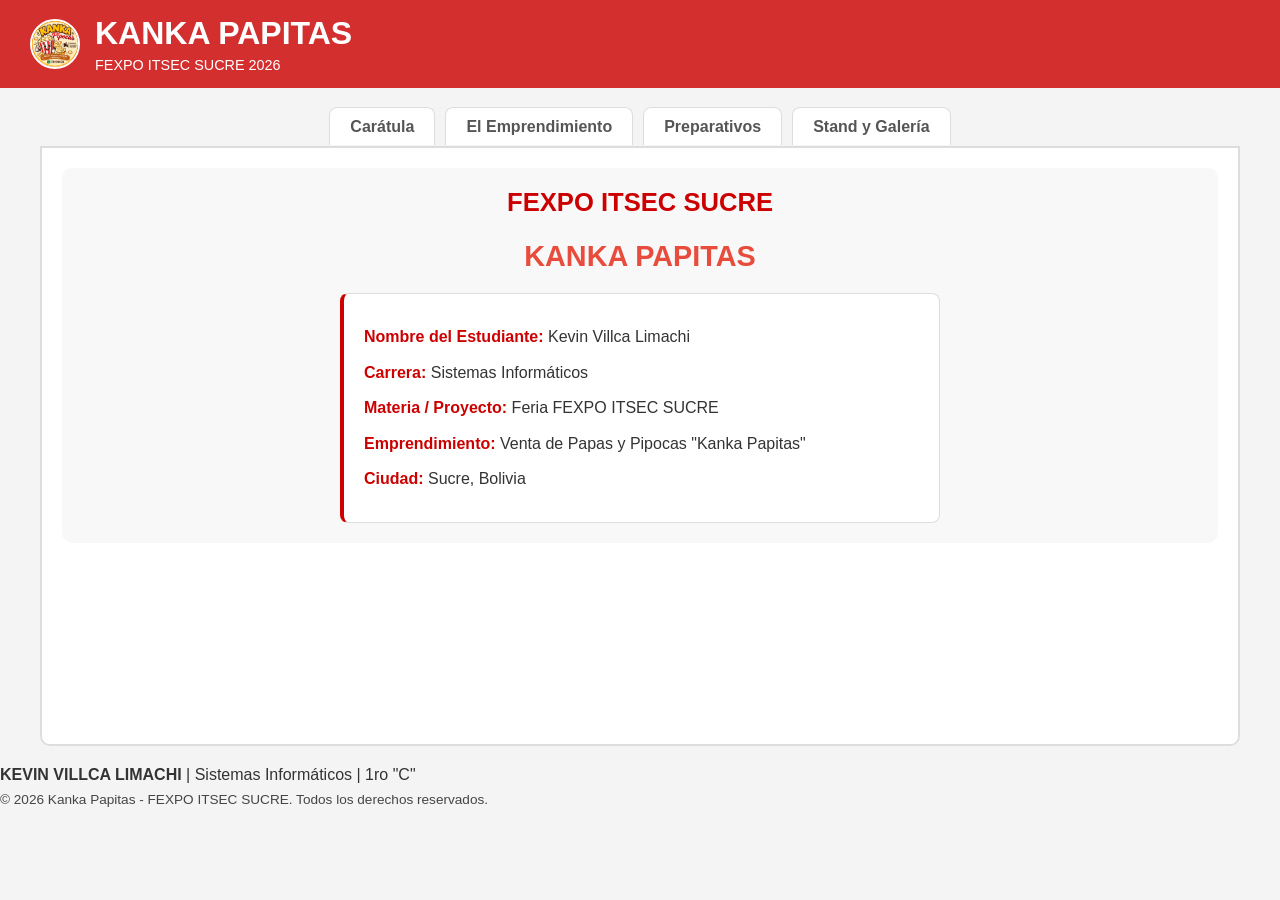
<file: index.html>
<!DOCTYPE html>
<html lang="es">
<head>
    <meta charset="UTF-8">
    <meta name="viewport" content="width=device-width, initial-scale=1.0">
    <title>Kanka Papitas | FEXPO ITSEC SUCRE</title>
    <link rel="shortcut icon" href="logo.png" type="image/png">
    <link rel="stylesheet" href="styles.css">
</head>
<body>

    <header>
        <div class="logo-container">
            <img src="logo.png" alt="Logo Kanka Papitas" class="logo">
            <div>
                <h1>KANKA PAPITAS</h1>
                <p style="color: white; font-size: 0.9rem; margin-top: 5px; font-weight: normal;">FEXPO ITSEC SUCRE 2026</p>
            </div>
        </div>
    </header>

    <main>
        <nav class="menu-secciones">
            <ul>
                <li><a href="boton_1.html" target="contenido">Carátula</a></li>
                <li><a href="boton_2.html" target="contenido">El Emprendimiento</a></li>
                <li><a href="boton_3.html" target="contenido">Preparativos</a></li>
                <li><a href="boton_4.html" target="contenido">Stand y Galería</a></li>
            </ul>
        </nav>

        <iframe name="contenido" id="contenido" src="boton_1.html" title="Contenido del emprendimiento Kanka Papitas"></iframe>
    </main>

    <footer>
        <p><strong>KEVIN VILLCA LIMACHI</strong> | Sistemas Informáticos | 1ro "C"</p>
        <p style="font-size: 0.85rem; margin-top: 8px; opacity: 0.9;">© 2026 Kanka Papitas - FEXPO ITSEC SUCRE. Todos los derechos reservados.</p>
    </footer>

</body>
</html>
</file>
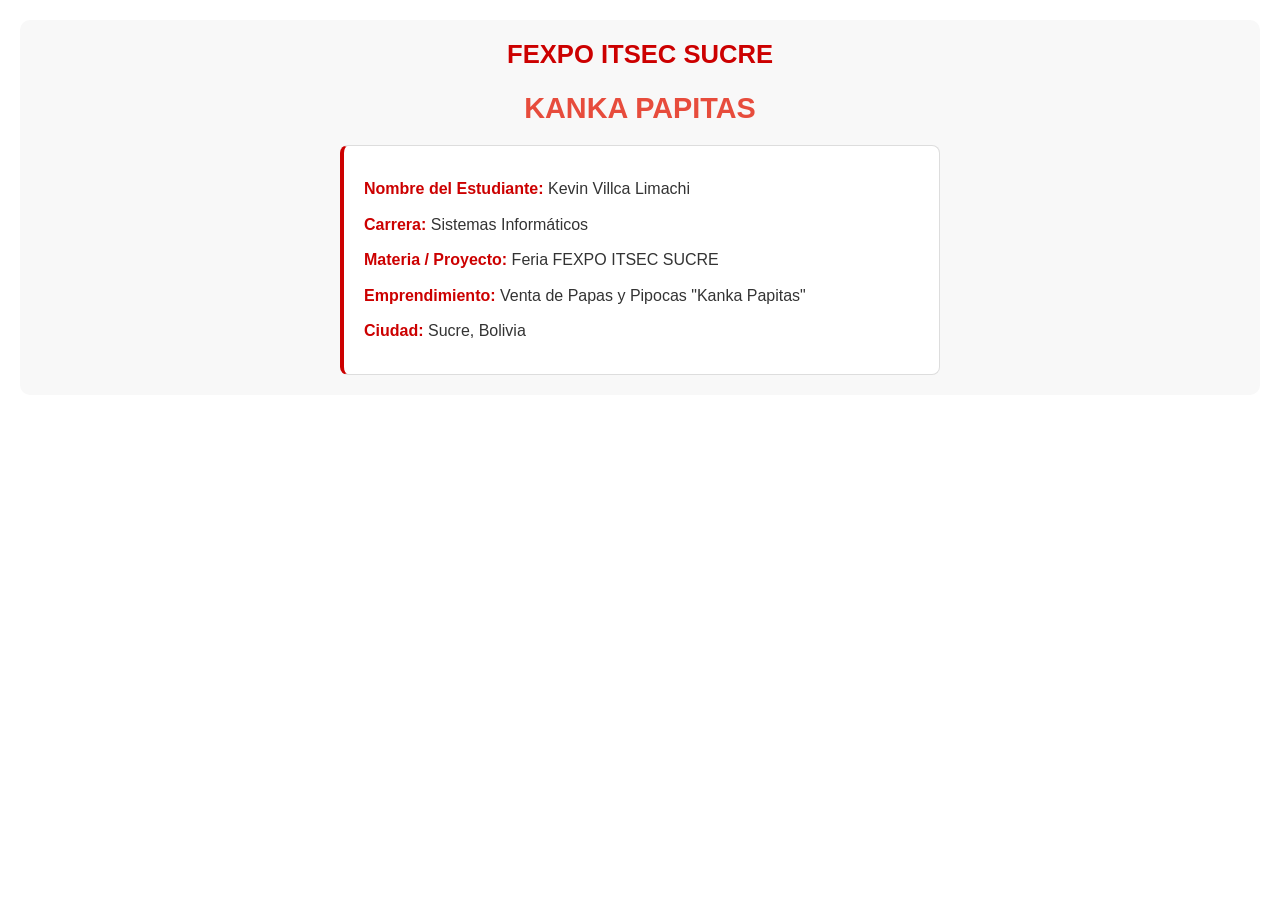
<file: boton_1.html>
<!DOCTYPE html>
<html lang="es">
<head>
    <meta charset="UTF-8">
    <title>Carátula - Kanka Papitas</title>
    <link rel="stylesheet" href="styles_boton.css">
</head>
<body class="page-container">
    
    <div class="caratula">
        <h2>FEXPO ITSEC SUCRE</h2>
        <h3 style="color: #e74c3c; font-size: 1.8rem; margin-bottom: 20px;">KANKA PAPITAS</h3>
        
        <div class="card" style="text-align: left; max-width: 600px; margin: 0 auto;">
            <p class="info-item"><strong>Nombre del Estudiante:</strong> Kevin Villca Limachi</p>
            <p class="info-item"><strong>Carrera:</strong> Sistemas Informáticos</p>
            <p class="info-item"><strong>Materia / Proyecto:</strong> Feria FEXPO ITSEC SUCRE</p>
            <p class="info-item"><strong>Emprendimiento:</strong> Venta de Papas y Pipocas "Kanka Papitas"</p>
            <p class="info-item"><strong>Ciudad:</strong> Sucre, Bolivia</p>
        </div>
    </div>

</body>
</html>
</file>
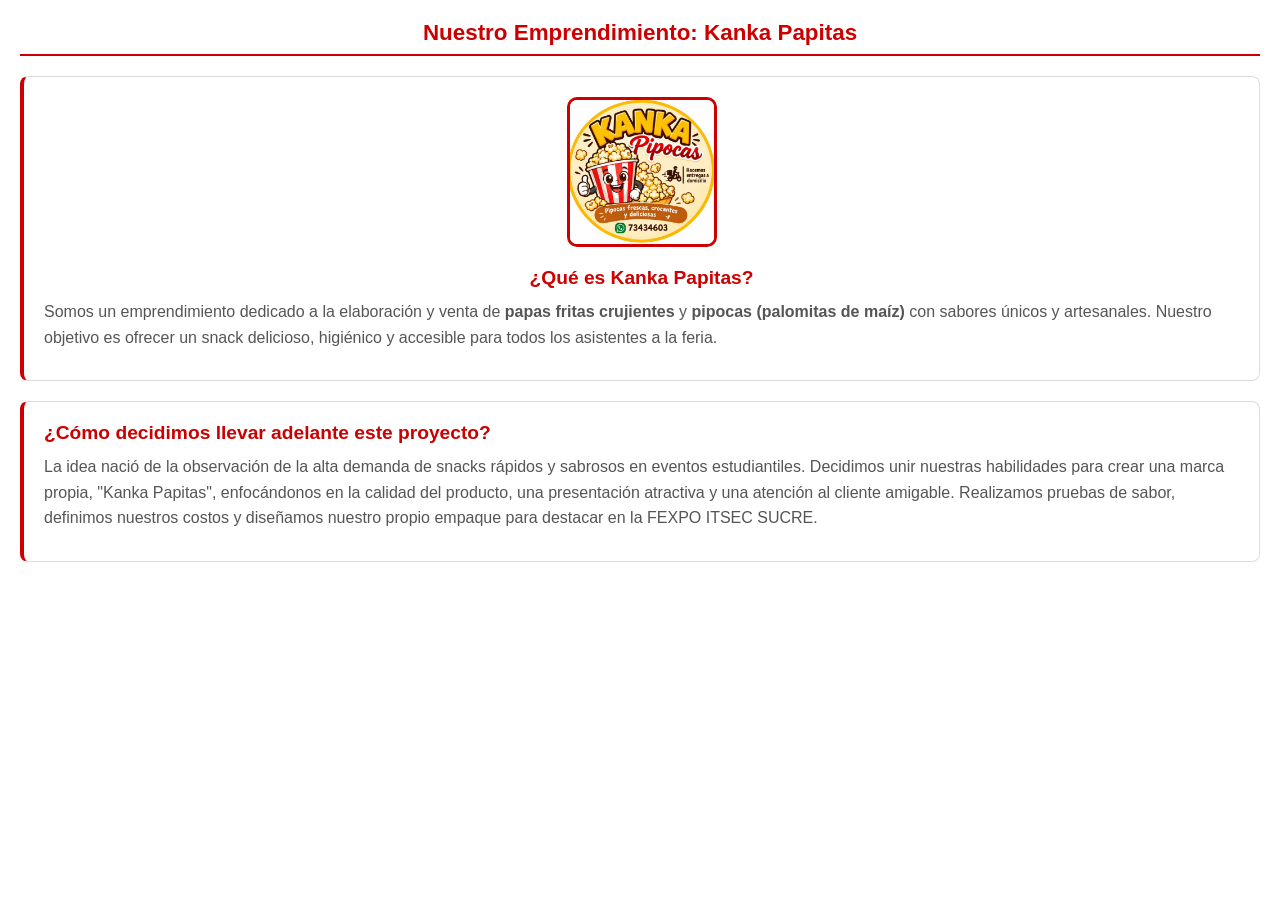
<file: boton_2.html>
<!DOCTYPE html>
<html lang="es">
<head>
    <meta charset="UTF-8">
    <title>Nuestro Emprendimiento</title>
    <link rel="stylesheet" href="styles_boton.css">
</head>
<body class="page-container">
    <h2>Nuestro Emprendimiento: Kanka Papitas</h2>

    <div class="card">
        <img src="logo2.jpg" alt="Logo de Kanka Papitas" class="logo-emprendimiento">
        <h3 style="text-align: center;">¿Qué es Kanka Papitas?</h3>
        <p>Somos un emprendimiento dedicado a la elaboración y venta de <strong>papas fritas crujientes</strong> y <strong>pipocas (palomitas de maíz)</strong> con sabores únicos y artesanales. Nuestro objetivo es ofrecer un snack delicioso, higiénico y accesible para todos los asistentes a la feria.</p>
    </div>

    <div class="card">
        <h3>¿Cómo decidimos llevar adelante este proyecto?</h3>
        <p>La idea nació de la observación de la alta demanda de snacks rápidos y sabrosos en eventos estudiantiles. Decidimos unir nuestras habilidades para crear una marca propia, "Kanka Papitas", enfocándonos en la calidad del producto, una presentación atractiva y una atención al cliente amigable. Realizamos pruebas de sabor, definimos nuestros costos y diseñamos nuestro propio empaque para destacar en la FEXPO ITSEC SUCRE.</p>
    </div>
</body>
</html>
</file>
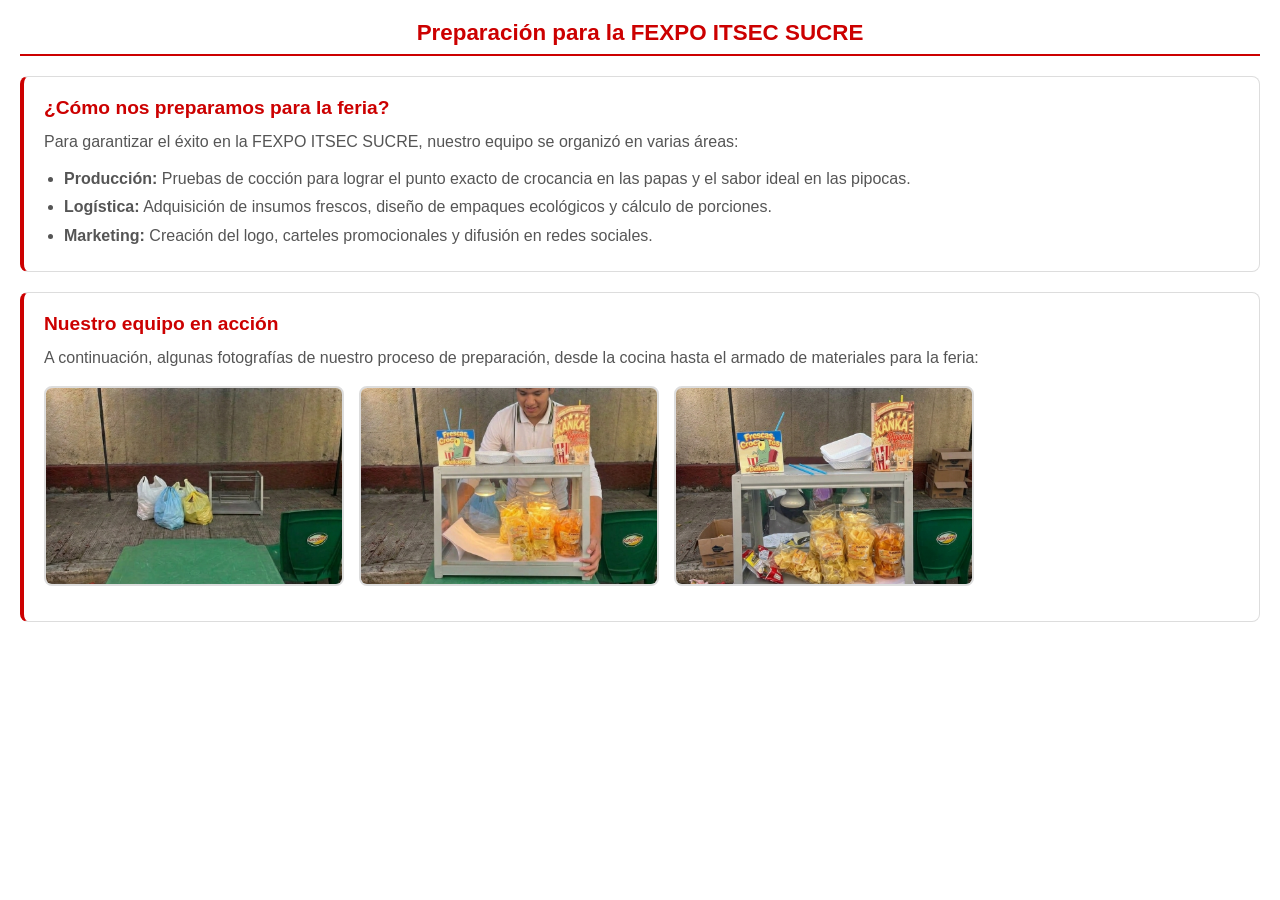
<file: boton_3.html>
<!DOCTYPE html>
<html lang="es">
<head>
    <meta charset="UTF-8">
    <title>Preparación para la FEXPO</title>
    <link rel="stylesheet" href="styles_boton.css">
</head>
<body class="page-container">
    <h2>Preparación para la FEXPO ITSEC SUCRE</h2>

    <div class="card">
        <h3>¿Cómo nos preparamos para la feria?</h3>
        <p>Para garantizar el éxito en la FEXPO ITSEC SUCRE, nuestro equipo se organizó en varias áreas:</p>
        <ul style="margin-left: 20px; line-height: 1.8; color: #555;">
            <li><strong>Producción:</strong> Pruebas de cocción para lograr el punto exacto de crocancia en las papas y el sabor ideal en las pipocas.</li>
            <li><strong>Logística:</strong> Adquisición de insumos frescos, diseño de empaques ecológicos y cálculo de porciones.</li>
            <li><strong>Marketing:</strong> Creación del logo, carteles promocionales y difusión en redes sociales.</li>
        </ul>
    </div>

    <div class="card">
        <h3>Nuestro equipo en acción</h3>
        <p>A continuación, algunas fotografías de nuestro proceso de preparación, desde la cocina hasta el armado de materiales para la feria:</p>
        <div class="grid-images">
            <img src="img3.jpg" alt="Equipo preparando las papas">
            <img src="img.jpg" alt="Diseñando los empaques de Kanka Papitas">
            <img src="img2.jpg" alt="Organizando los materiales para el stand">
        </div>
    </div>
</body>
</html>
</file>
<file: styles.css>
* {
    margin: 0;
    padding: 0;
    box-sizing: border-box;
    font-family: Arial, sans-serif;
}

body {
    background-color: #f4f4f4;
    color: #333;
}

header {
    background-color: #d32f2f;
    display: flex;
    justify-content: space-between;
    align-items: center;
    padding: 15px 30px;
}

.logo-container {
    display: flex;
    align-items: center;
    color: white;
    gap: 15px;
}

.logo {
    width: 50px;
    height: 50px;
    border-radius: 50%;
    object-fit: cover;
    border: 2px solid white;
}

.imagenfondo {
    background-image: url('images.jpg');
    background-color: #f0f0f0;
    background-size: cover;
    background-repeat: no-repeat;
    background-position: center;
    height: 350px;
    display: flex;
    justify-content: center;
    align-items: center;
    text-align: center;
}

.fondooscuro {
    background: rgba(0, 0, 0, 0.7);
    padding: 30px;
    width: 60%;
    border-radius: 15px;
}

.fondooscuro h2 {
    color: #ffc107;
    font-size: 1.8rem;
    margin-bottom: 15px;
}

.fondooscuro p {
    color: #f0f0f0;
    font-size: 1rem;
}

.button {
    color: #333;
    background-color: #ffc107;
    padding: 10px 25px;
    font-size: 1rem;
    font-weight: bold;
    border: none;
    border-radius: 20px;
    cursor: pointer;
    text-decoration: none;
    display: inline-block;
    margin-top: 15px;
}

.button:hover {
    background-color: #ff9800;
    color: white;
}

main {
    width: 96%;
    max-width: 1200px;
    margin: 20px auto;
}

.menu-secciones ul {
    list-style: none;
    display: flex;
    justify-content: center;
    gap: 10px;
    padding: 10px 0;
    margin-bottom: 0;
    flex-wrap: wrap;
}

.menu-secciones ul li a {
    text-decoration: none;
    color: #555;
    background-color: #ffffff;
    padding: 10px 20px;
    border-radius: 8px 8px 0 0;
    font-weight: bold;
    border: 1px solid #ddd;
    border-bottom: none;
}

.menu-secciones ul li a:hover {
    background-color: #fff3e0;
    color: #d32f2f;
}

iframe {
    width: 100%;
    height: 600px;
    margin: 0 auto;
    border: 2px solid #ddd;
    border-radius: 0 0 10px 10px;
    background-color: white;
    display: block;
}

.page-container {
    padding: 25px;
    background-color: white;
}

.page-container h2 {
    color: #d32f2f;
    text-align: center;
    margin-bottom: 20px;
    font-size: 1.6rem;
    border-bottom: 2px solid #ffc107;
    display: inline-block;
    padding-bottom: 5px;
}

.card {
    background-color: #fff;
    border: 1px solid #eee;
    border-radius: 10px;
    padding: 20px;
    margin-bottom: 20px;
    border-left: 4px solid #f57c00;
}

.card h3 {
    color: #f57c00;
    margin-bottom: 12px;
    font-size: 1.2rem;
</file>
<file: styles_boton.css>
* {
    margin: 0;
    padding: 0;
    box-sizing: border-box;
    font-family: Arial, sans-serif;
}

body {
    background-color: #f4f4f4;
    color: #333;
}

header {
    background-color: #003366;
    color: #ffffff;
    padding: 20px 30px;
    display: flex;
    justify-content: space-between;
    align-items: center;
}

.logo-container {
    display: flex;
    align-items: center;
    gap: 15px;
}

.logo {
    width: 50px;
    height: 50px;
    border-radius: 50%;
    object-fit: cover;
    border: 2px solid #ffffff;
}

.header-text h1 {
    font-size: 1.5rem;
}

.header-text p {
    font-size: 0.9rem;
}

nav.menu-secciones {
    background-color: #ffffff;
    border-bottom: 2px solid #ccc;
}

nav.menu-secciones ul {
    list-style: none;
    display: flex;
    justify-content: center;
    gap: 10px;
    padding: 10px 0;
}

nav.menu-secciones ul li a {
    text-decoration: none;
    color: #333;
    background-color: #f0f0f0;
    padding: 10px 20px;
    border-radius: 5px;
    font-weight: bold;
    border: 1px solid #ccc;
    display: inline-block;
}

nav.menu-secciones ul li a:hover {
    background-color: #007bff;
    color: #ffffff;
}

main {
    width: 95%;
    max-width: 1100px;
    margin: 20px auto;
}

iframe {
    width: 100%;
    height: 650px;
    border: 2px solid #ccc;
    border-radius: 0 0 10px 10px;
    background-color: #ffffff;
    display: block;
}

.page-container {
    padding: 20px;
    background-color: #ffffff;
}

.page-container h2 {
    color: #cc0000;
    margin-bottom: 20px;
    padding-bottom: 8px;
    border-bottom: 2px solid #cc0000;
    font-size: 1.4rem;
    text-align: center;
}

.card {
    background-color: #ffffff;
    border: 1px solid #ddd;
    border-radius: 8px;
    padding: 20px;
    margin-bottom: 20px;
    border-left: 4px solid #cc0000;
}

.card h3 {
    color: #cc0000;
    margin-bottom: 10px;
    font-size: 1.2rem;
}

.card p {
    line-height: 1.6;
    margin-bottom: 10px;
    color: #555;
}

.logo-emprendimiento {
    width: 150px;
    height: 150px;
    border-radius: 10px;
    object-fit: cover;
    display: block;
    margin: 0 auto 20px auto;
    border: 3px solid #cc0000;
}

.grid-images {
    display: flex;
    gap: 15px;
    margin: 15px 0;
    flex-wrap: wrap;
}

.grid-images img {
    width: 300px;
    height: 200px;
    object-fit: cover;
    border-radius: 8px;
    border: 2px solid #ddd;
}

.video-container {
    width: 100%;
    max-width: 500px;
    margin: 20px auto;
    border-radius: 8px;
    overflow: hidden;
    border: 2px solid #cc0000;
}

.video-container video {
    width: 100%;
    height: auto;
    display: block;
}

.caratula {
    text-align: center;
    padding: 20px;
    background-color: #f8f8f8;
    border-radius: 10px;
    margin-bottom: 20px;
}

.caratula h2 {
    color: #cc0000;
    font-size: 1.6rem;
    margin-bottom: 15px;
    border-bottom: none;
}

.caratula .info-item {
    margin: 10px 0;
    font-size: 1rem;
    color: #333;
}

.caratula .info-item strong {
    color: #cc0000;
}

.card a {
    color: #cc0000;
    font-weight: bold;
    text-decoration: none;
}

.card a:hover {
    text-decoration: underline;
}

footer {
    background-color: #003366;
    color: #ffffff;
    text-align: center;
    padding: 20px;
    margin-top: 30px;
}

footer p {
    font-size: 0.9rem;
}

.imagen-video-container {
    display: flex;
    gap: 15px;
    margin: 15px 0;
    flex-wrap: wrap;
    justify-content: center;
}

.imagen-container {
    flex: 1;
    min-width: 280px;
    max-width: 50%;
}

.imagen-container img {
    width: 100%;
    height: auto;
    border-radius: 8px;
    border: 2px solid #ddd;
    object-fit: cover;
}

.video-lado-container {
    flex: 1;
    min-width: 280px;
    max-width: 50%;
}

.video-lado-container video {
    width: 100%;
    height: auto;
    border-radius: 8px;
    border: 2px solid #cc0000;
}

@media (max-width: 768px) {
    .imagen-video-container {
        flex-direction: column;
    }
    
    .imagen-container,
    .video-lado-container {
        max-width: 100%;
    }
    
    .grid-images img {
        width: 100%;
    }
}
</file>
